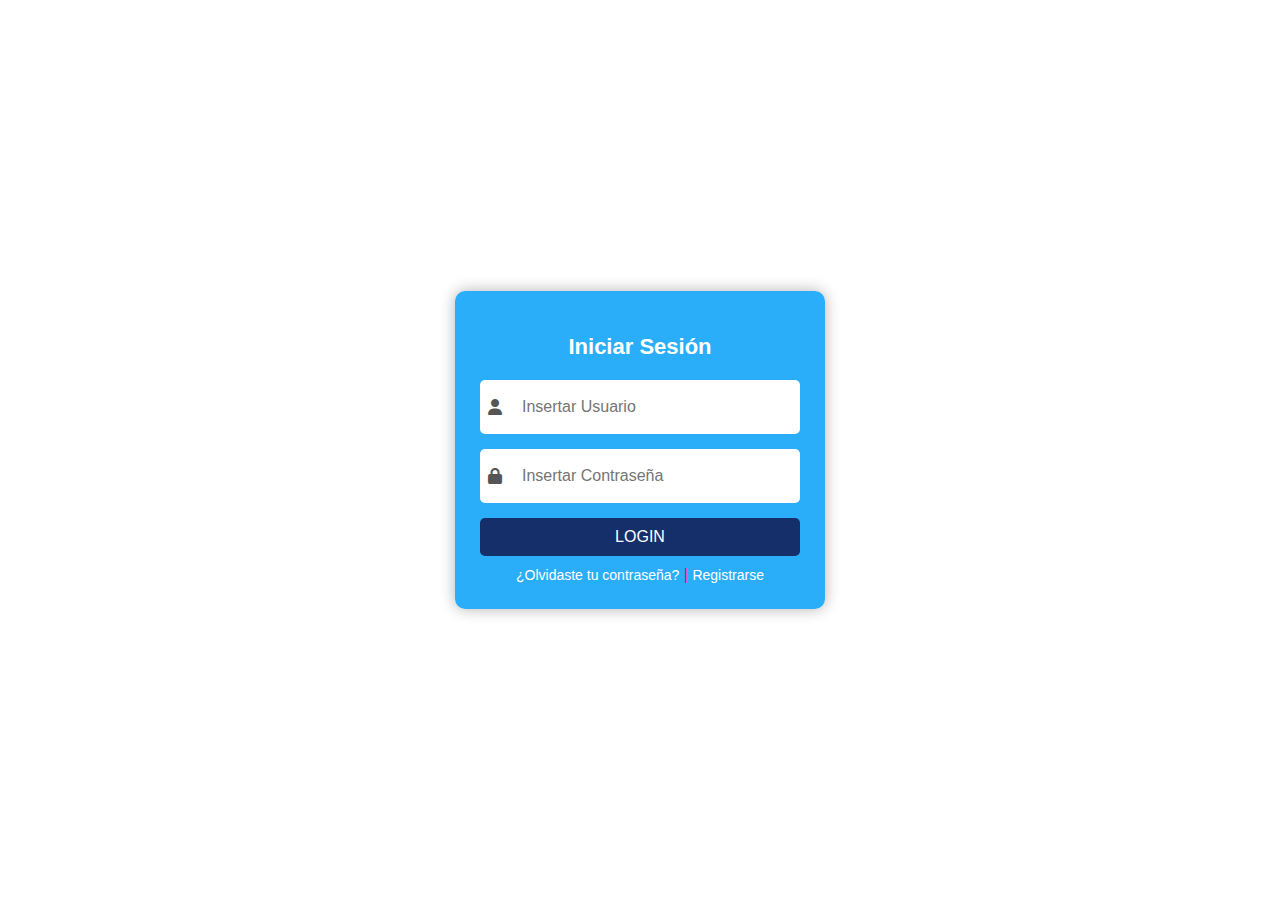
<file: index.html>
<!DOCTYPE html>
<html lang="es">
<head>
    <meta charset="UTF-8">
    <meta name="viewport" content="width=device-width, initial-scale=1.0">
    <link rel="stylesheet" href="index.css">
    <link href="https://cdnjs.cloudflare.com/ajax/libs/font-awesome/6.4.2/css/all.min.css" rel="stylesheet">
    <title>Login</title>
</head>
<body>
    <div id="contenedor">
        <form id="form">
            <h2>Iniciar Sesión</h2>

            <div class="input-container">
                <i class="fa fa-user"></i>
                <input type="text" id="Usuario" name="Usuario" placeholder="Insertar Usuario" required>
            </div>

            <div class="input-container">
                <i class="fa fa-lock"></i>
                <input type="password" id="contraseña" name="contraseña" placeholder="Insertar Contraseña" required>
            </div>

            <button type="submit">LOGIN</button>

            <div class="extra-links">
                <a href="#">¿Olvidaste tu contraseña?</a> | 
                <a href="#">Registrarse</a>
            </div>
        </form>
    </div>

    <script>
        document.getElementById("form").addEventListener("submit", function(event) {
            event.preventDefault();
            
            let usuario = document.getElementById("Usuario").value.trim();
            let contraseña = document.getElementById("contraseña").value.trim();

            if (usuario === "" || contraseña === "") {
                alert("Por favor, llena todos los campos.");
            } else {
                window.location.href = "page-1.html";
            }
        });
    </script>
</body>
</html>
</file>
<file: index.css>
body {
    background: url(https://img.freepik.com/foto-gratis/desvanecimiento-fondo-azul_53876-88684.jpg) no-repeat center center fixed;
    background-size: cover;
    font-family: Arial, Helvetica, sans-serif;
    color: rgb(241, 15, 90);
    display: flex;
    justify-content: center;
    align-items: center;
    height: 100vh;
    margin: 0;
}

#contenedor {
    display: flex;
    justify-content: center;
    align-items: center;
    width: 100%;
}

#form {
    width: 320px;
    padding: 25px;
    background: rgba(20, 165, 248, 0.9);
    border-radius: 10px;
    box-shadow: 0 0 15px rgba(0, 0, 0, 0.3);
    text-align: center;
}

#form h2 {
    color: #fff;
    font-size: 22px;
    margin-bottom: 20px;
}

.input-container {
    display: flex;
    align-items: center;
    background: #fff;
    border-radius: 5px;
    padding: 8px;
    margin-bottom: 15px;
}

.input-container i {
    margin-right: 10px;
    color: #555;
}

input {
    border: none;
    background: transparent;
    outline: none;
    width: 100%;
    padding: 10px;
    font-size: 16px;
}

button {
    background: #152f6a;
    color: white;
    border: none;
    padding: 10px;
    width: 100%;
    border-radius: 5px;
    cursor: pointer;
    transition: 0.3s;
    font-size: 16px;
}

button:hover {
    background: #0f2254;
    transform: scale(1.05);
}

.extra-links {
    margin-top: 10px;
}

.extra-links a {
    color: white;
    text-decoration: none;
    font-size: 14px;
}

.extra-links a:hover {
    text-decoration: underline;
}
</file>
